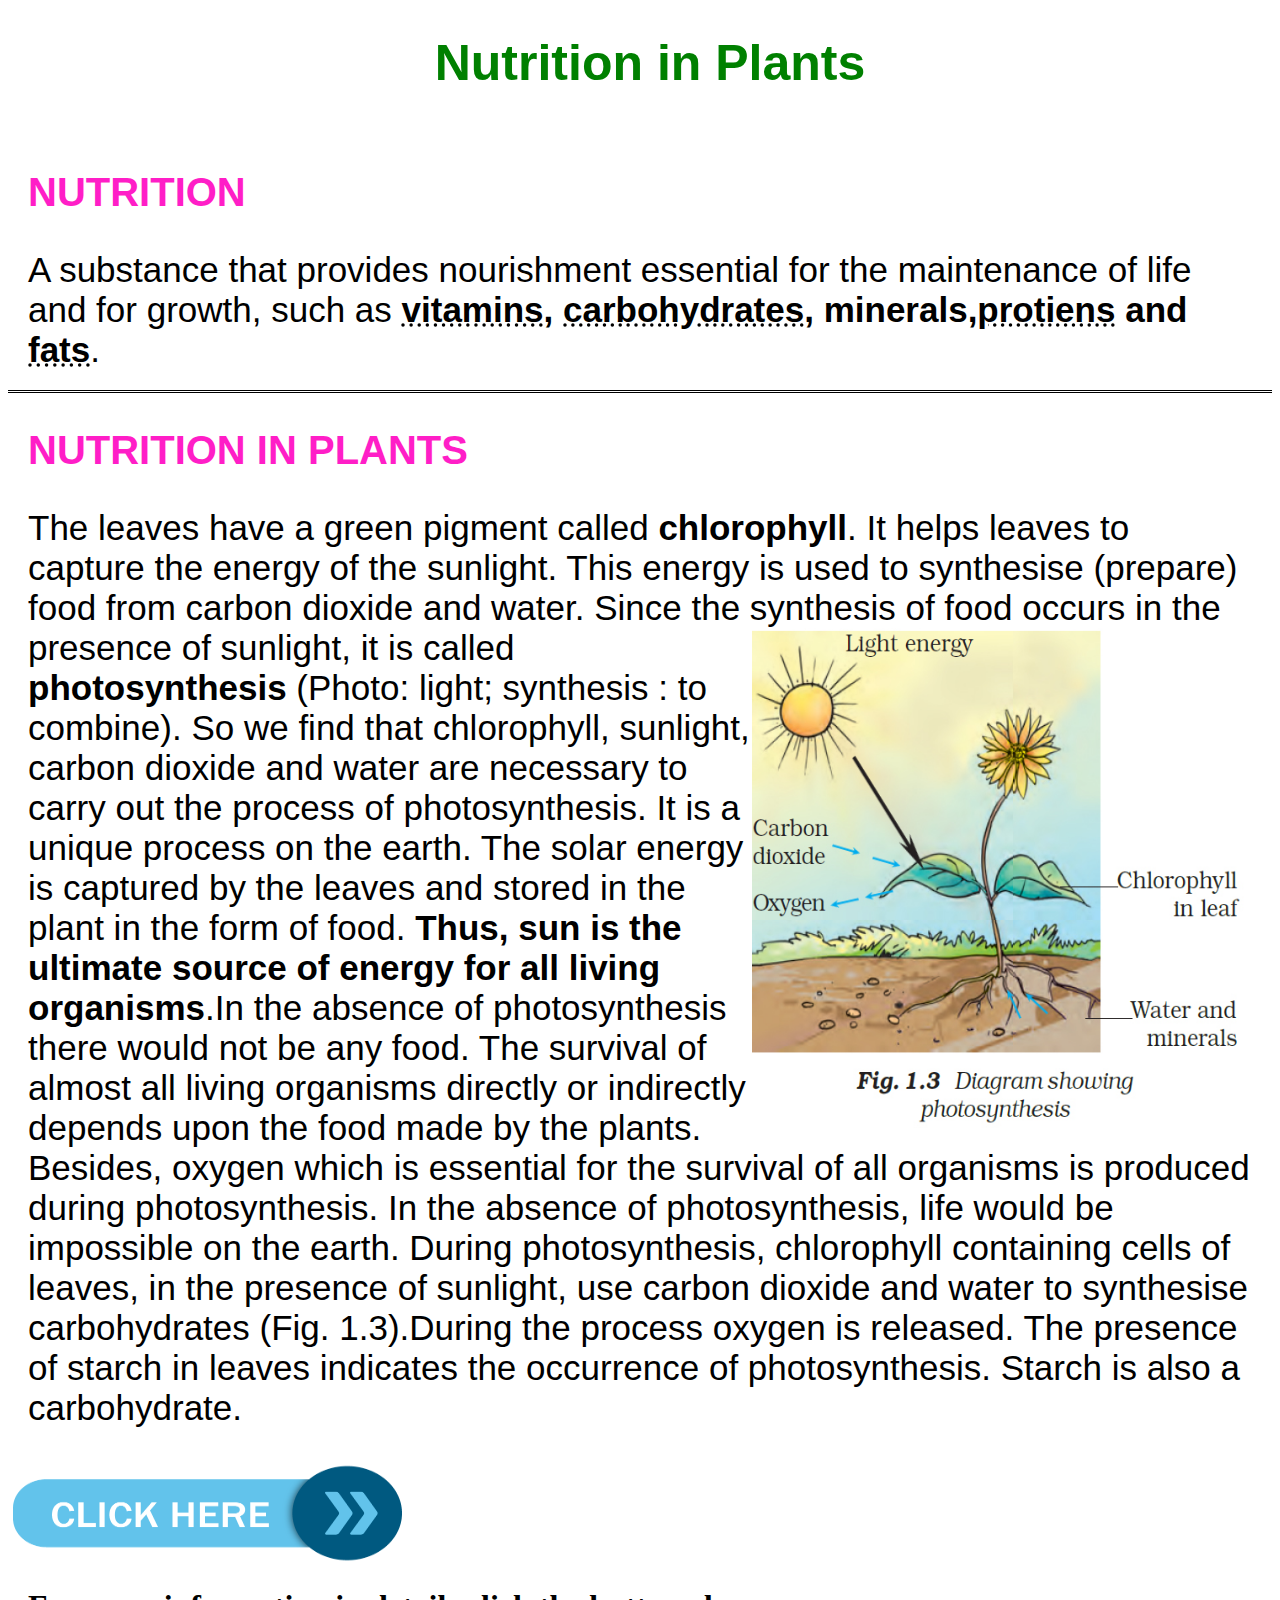
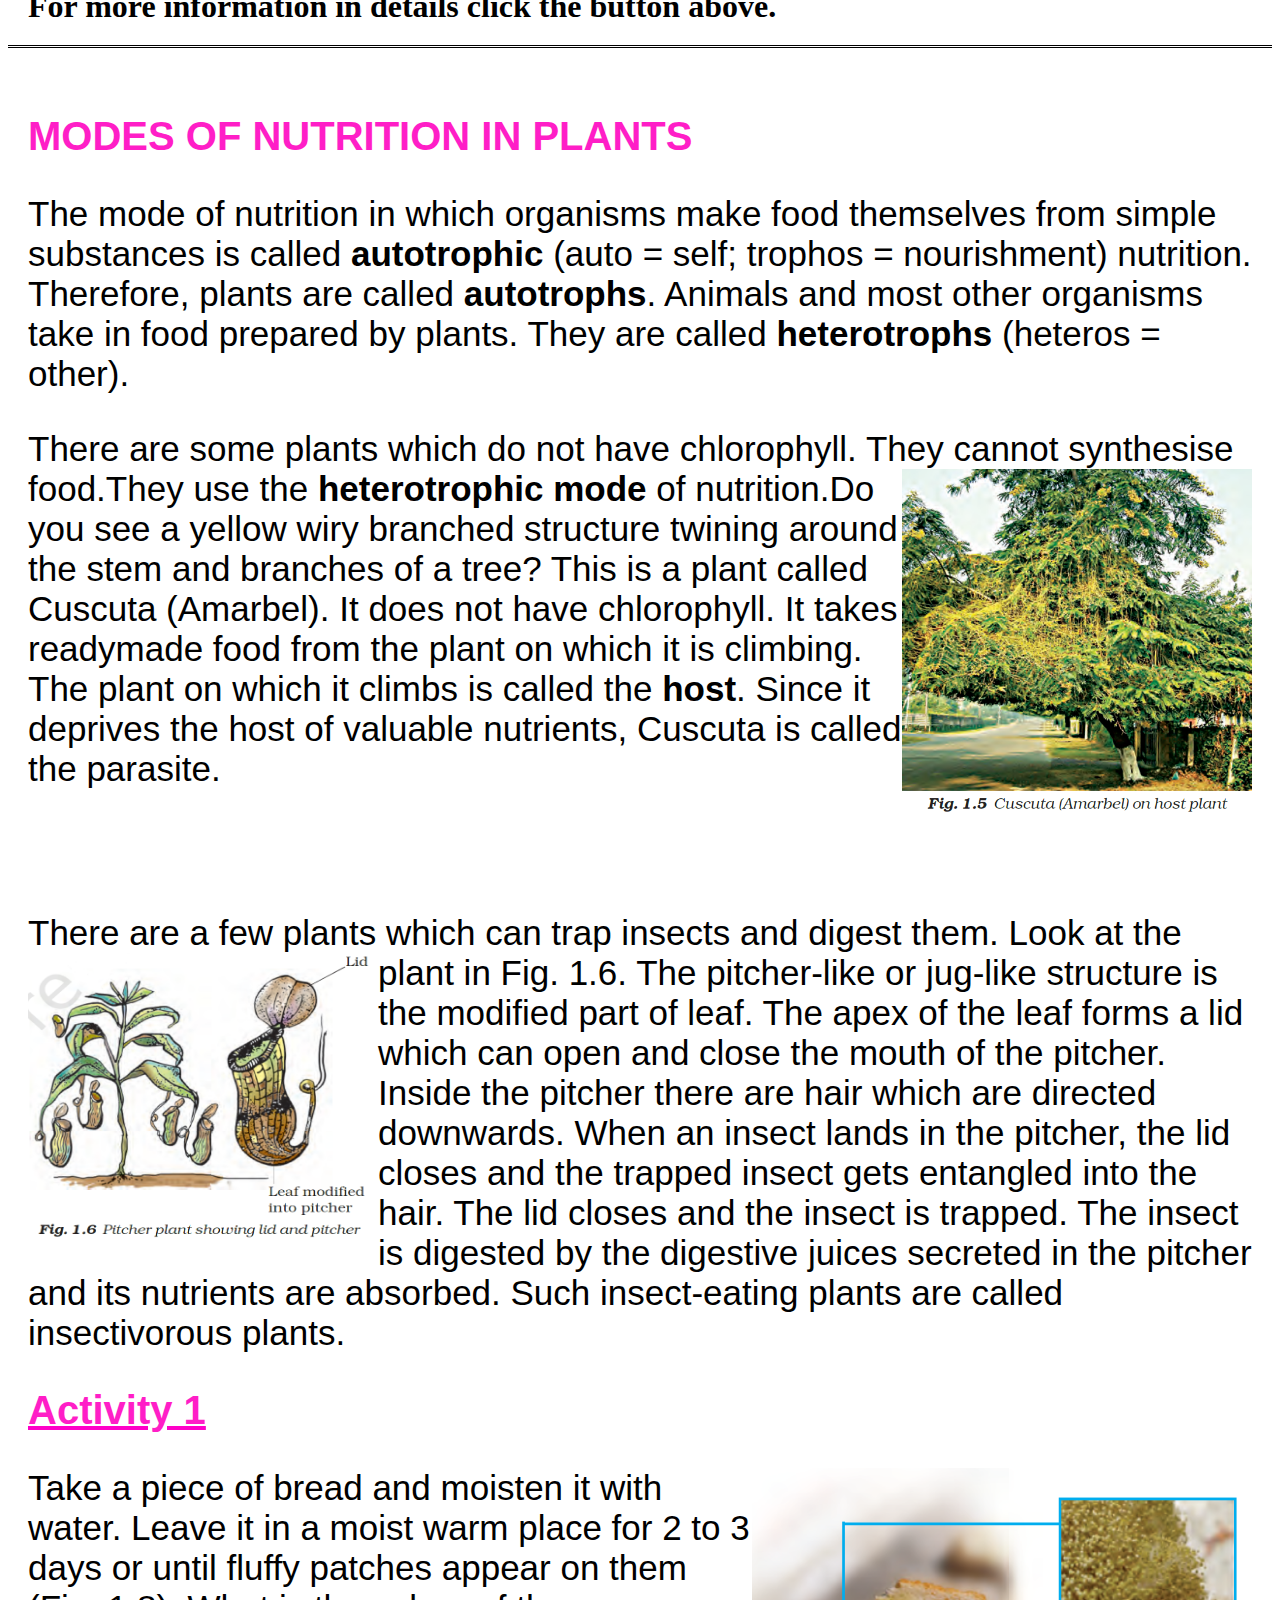
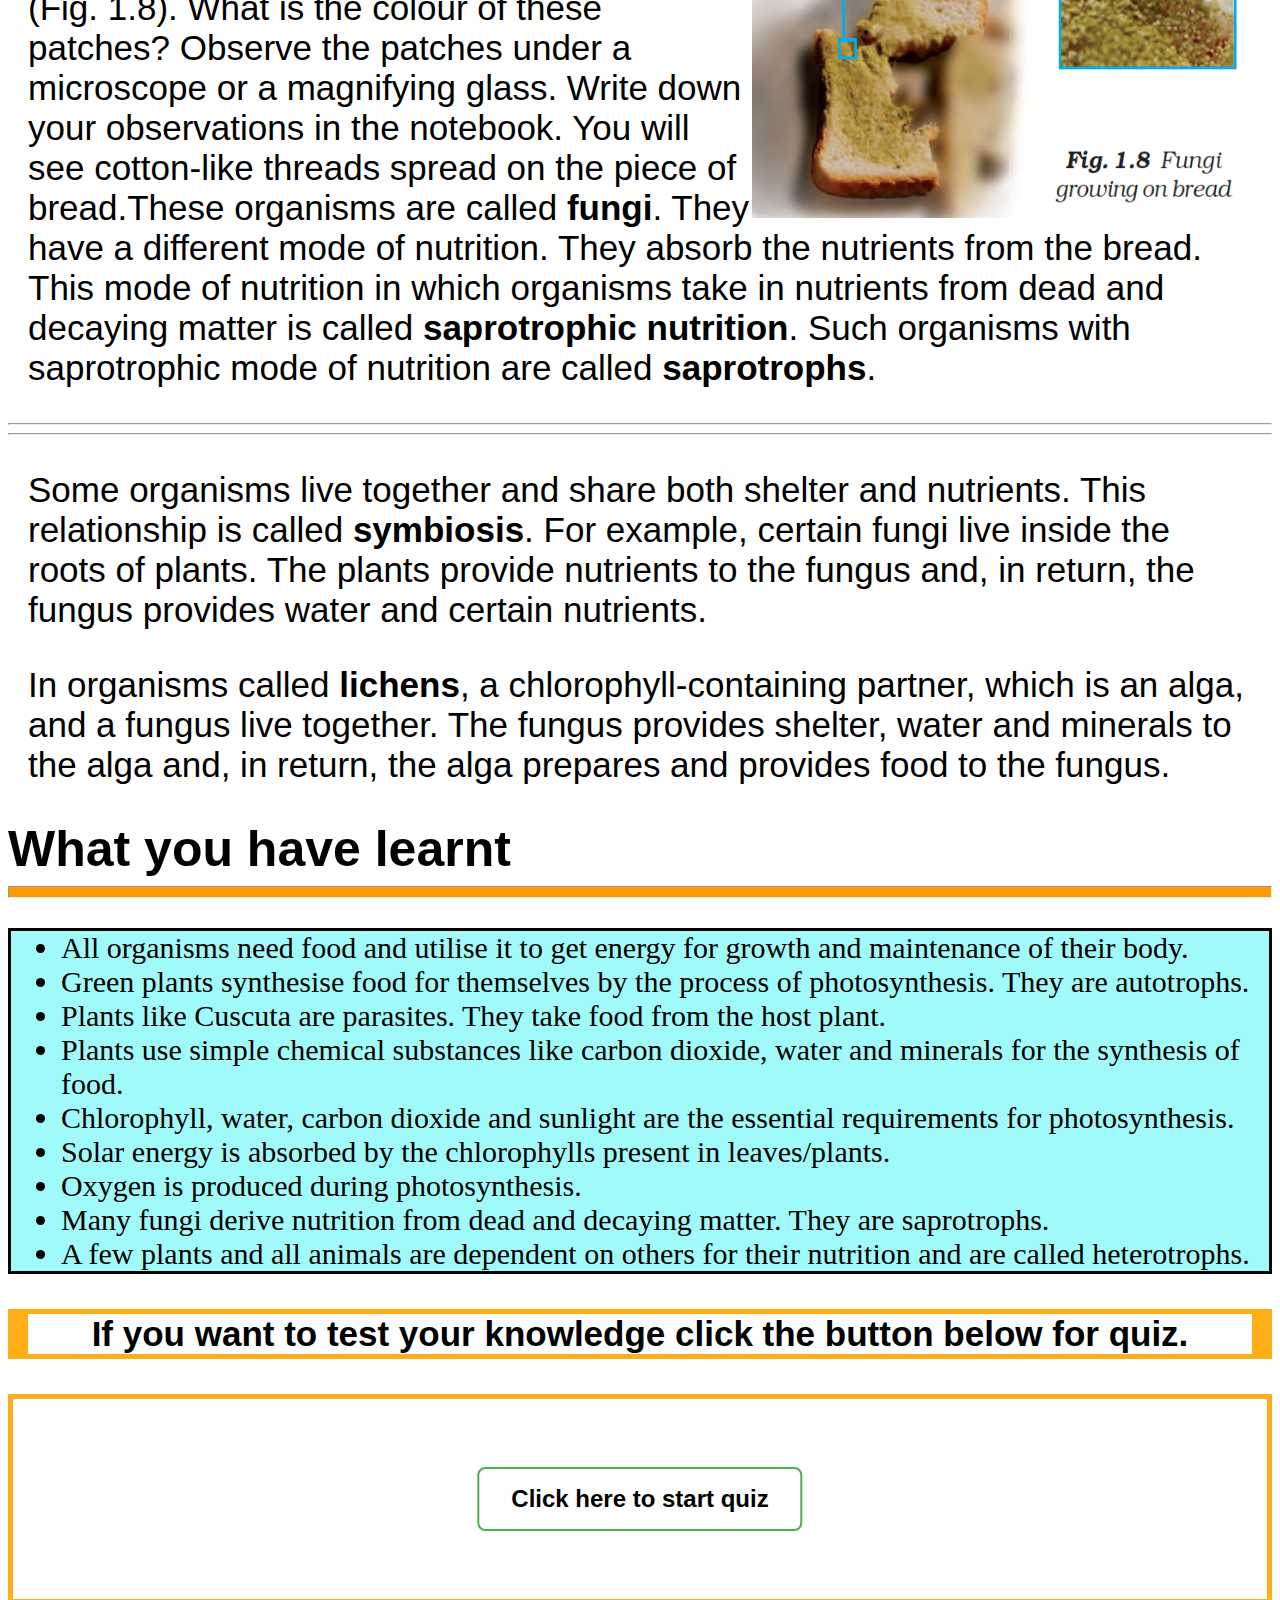
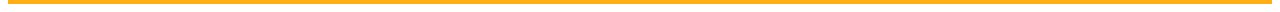
<file: project1/index.html>
<!DOCTYPE html>
<html>

<head lang="en">
    <title>Types and funtions of Nutrients</title>
    <link rel="stylesheet" href="css/external.css">
    <link rel="icon" type="image/x-icon" href="favicon.ico">
</head>

<body>
    <h1 class="mainHeader">
        Nutrition in Plants
    </h1>
    <br>
    <h1 class="subHeader">
        NUTRITION
    </h1>
    <p class="bottomBrd">
        A substance that provides nourishment essential for the maintenance of life and for growth, such
        as <b>
            <abbr
                title="Vitamins are considered essential nutrients—because acting in concert, they perform hundreds of roles in the body. They help shore up bones, heal wounds, and boost our immune system. They also convert food into energy, and repair cellular damage.">vitamins</abbr>,
            <abbr
                title="The compounds of carbon, hydrogen and oxygen which provide energy for our body are called carbohydrates.">carbohydrates</abbr>,
            minerals,<abbr
                title="Proteins are large, complex molecules that play many critical roles in the body. They do most of the work in cells and are required for the structure, function, and regulation of the body's tissues and organs. These proteins provide structure and support for cells. On a larger scale, they also allow the body to move.">protiens</abbr>
            and <abbr
                title="The body uses fat as a fuel source, and fat is the major storage form of energy in the body.">fats</abbr></b>.
    </p>
    <h1 class="subHeader">NUTRITION IN PLANTS</h1>
    <p>
        The leaves have a green pigment
        called <b>chlorophyll</b>. It helps leaves to
        capture the energy of the sunlight. This
        energy is used to synthesise (prepare)
        food from carbon dioxide and water.
        Since the synthesis of food occurs in the
        presence of sunlight, it is called
        <img align="right" src="images/photosynthsis.jpg" alt="photosynthesis" width="500" height="500">
        <b>photosynthesis</b> (Photo: light; synthesis :
        to combine). So we find that chlorophyll,
        sunlight, carbon dioxide and water are
        necessary to carry out the process of
        photosynthesis. It is a unique process
        on the earth. The solar energy is
        captured by the leaves and stored in the
        plant in the form of food. <b>Thus, sun is
            the ultimate source of energy for all
            living organisms</b>.In the absence of photosynthesis
        there would not be any food. The
        survival of almost all living organisms
        directly or indirectly depends upon the
        food made by the plants. Besides,
        oxygen which is essential for the survival of all organisms is produced during
        photosynthesis. In the absence of
        photosynthesis, life would be impossible
        on the earth.
        During photosynthesis, chlorophyll
        containing cells of leaves, in
        the presence of sunlight, use carbon
        dioxide and water to synthesise
        carbohydrates (Fig. 1.3).During the process oxygen is
        released. The presence of starch in
        leaves indicates the occurrence of
        photosynthesis. Starch is also a
        carbohydrate.

    </p>

    <a href="https://youtu.be/j7mU6LJJx0Q" target="_blank" class=""><img src="images/clickHereButton.png" width="400px"
            height="100px"></a>
    <h1 class="bottomBrd">
        For more information in details click the button above.
    </h1>
    <br />
    <h1 class="subHeader">MODES OF NUTRITION IN PLANTS </h1>
    <p class="leftTxt">
        The mode of
        nutrition in which organisms make food
        themselves from simple substances is
        called <b>autotrophic</b> (auto = self; trophos
        = nourishment) nutrition. Therefore,
        plants are called <b>autotrophs</b>. Animals
        and most other organisms take in food
        prepared by plants. They are called
        <b>heterotrophs</b> (heteros = other).
    </p>
    <p>
        There are some plants which do not have
        chlorophyll. They cannot synthesise
        food.They use the <b>heterotrophic mode</b>
        <img align="right" src="images/cusscuta.png" alt="cusscuta tree" width="350" height="350">
        of nutrition.Do
        you see a yellow wiry branched structure
        twining around the stem and branches
        of a tree? This is a plant called Cuscuta
        (Amarbel). It does not have chlorophyll.
        It takes readymade food from the plant
        on which it is climbing. The plant on
        which it climbs is called the <b>host</b>.
        Since
        it deprives the host of valuable nutrients,
        Cuscuta is called the parasite.
    </p>
    <br />
    <br />
    <br />
    <p>
        There are a few plants
        which can trap insects and digest them.
        Look at
        the plant in Fig. 1.6. The pitcher-like or
        <img align="left" src="images/pitcherPlant.png" width="350" height="300">
        jug-like structure is the modified part
        of leaf. The apex of the leaf forms a lid
        which can open and close the mouth of
        the pitcher. Inside the pitcher there are
        hair which are directed downwards.
        When an insect lands in the pitcher, the
        lid closes and the trapped insect gets
        entangled into the hair. The lid closes
        and the insect is trapped. The insect is
        digested by the digestive juices secreted
        in the pitcher and its nutrients are
        absorbed. Such insect-eating plants are
        called insectivorous plants.
    </p>
    <div>
        <h1 class="subHeader">
            <u class="activity">
                Activity 1 </u>
        </h1>
        <p>
            <img align="right" src="images/Fungi.png" width="500" height="350">
            Take a piece of bread and moisten it with
            water. Leave it in a moist warm place
            for 2 to 3 days or until fluffy patches
            appear on them (Fig. 1.8). What is the
            colour of these patches? Observe the
            patches under a microscope or a
            magnifying glass. Write down your
            observations in the notebook. You will
            see cotton-like threads spread on the
            piece of bread.These organisms are called <b>fungi</b>.
            They have a different mode of nutrition.
            They absorb the nutrients from the
            bread. This mode of nutrition in which
            organisms take in nutrients from dead
            and decaying matter is called
            <b>saprotrophic nutrition</b>. Such organisms
            with saprotrophic mode of nutrition are
            called <b>saprotrophs</b>.
        </p>
    </div>
    <hr>
    <hr>
    <p>
        Some organisms live together and
        share both shelter and nutrients. This
        relationship is called <b>symbiosis</b>. For
        example, certain fungi live inside the
        roots of plants. The plants provide
        nutrients to the fungus and, in return,
        the fungus provides water and certain
        nutrients.
    </p>
    <p>
        In organisms called <b>lichens</b>, a
        chlorophyll-containing partner, which is
        an alga, and a fungus live together. The
        fungus provides shelter, water and
        minerals to the alga and, in return, the
        alga prepares and provides food to the
        fungus.
    <div class="blueBg"> What you
        have learnt</div>
    <hr class="underActivity">
    <div>
        <ul class="ulBack">
            <li>All organisms need food and utilise it to get energy for growth and
                maintenance of their body.</li>
            <li>Green plants synthesise food for themselves by the process of
                photosynthesis. They are autotrophs.</li>
            <li>Plants like Cuscuta are parasites. They take food from the host plant.</li>
            <li>Plants use simple chemical substances like carbon dioxide, water and
                minerals for the synthesis of food.</li>
            <li>Chlorophyll, water, carbon dioxide and sunlight are the essential
                requirements for photosynthesis.</li>
            <li>Solar energy is absorbed by the chlorophylls present in leaves/plants.</li>
            <li>Oxygen is produced during photosynthesis.</li>
            <li>Many fungi derive nutrition from dead and decaying matter. They are
                saprotrophs.</li>
            <li>A few plants and all animals are dependent on others for their nutrition
                and are called heterotrophs.</li>
        </ul>
    </div>
    <p class="one"><b>
            If you want to test your knowledge click the button below for quiz.</b>
    </p>
    <div class="container">
        <div class="center">
            <button class="button button1" onclick="document.location='exercise.html'"><b>Click here to start
                    quiz</b></button>
        </div>
    </div>


</body>

</html>
</file>
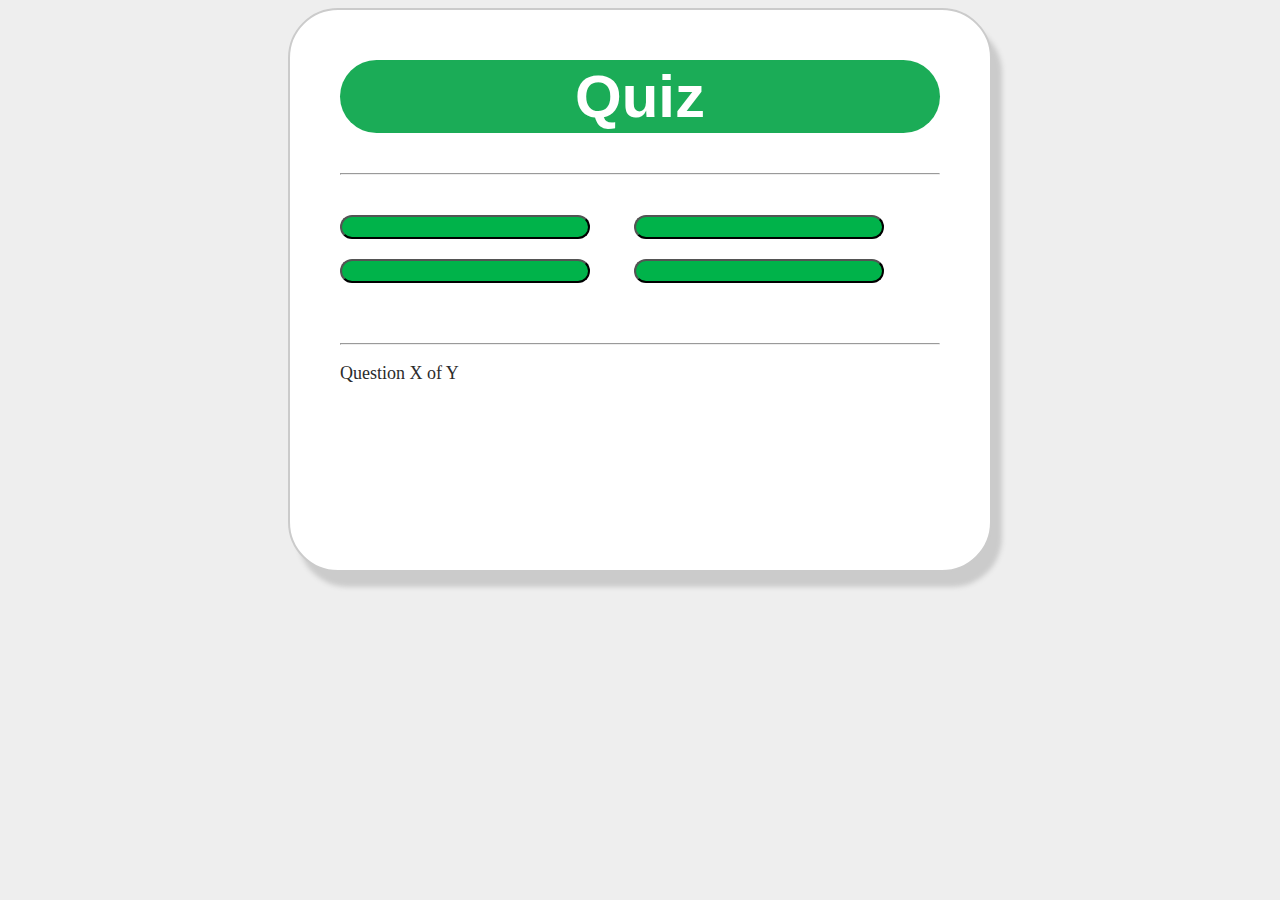
<file: project1/exercise.html>
<!DOCTYPE html>
<html>

<head lang="en">
    <meta charset="UTF-8">
    <title>Quiz</title>
    <link rel="stylesheet" href="css/extra.css">
</head>

<body>
    <div class="grid">
        <div id="quiz">
            <h1>Quiz</h1>
            <hr style="margin: bottom 20px;">
            <p id="question"></p>
            <div class="btn">
                <button id="bt0"><span id="choice0"></span></button>
                <button id="bt1"><span id="choice1"></span></button>
                <button id="bt2"><span id="choice2"></span></button>
                <button id="bt3"><span id="choice3"></span></button>
            </div>
            <hr style="margin-top: 50px">
            <footer>
                <p id="progress">Question X of Y</p>
            </footer>
        </div>
    </div>
    <script src="F:\arnav\computer\coding\HTML\project1\javascript\script.js"></script>
    <script src="F:\arnav\computer\coding\HTML\project1\javascript\question.js"></script>
    <script src="F:\arnav\computer\coding\HTML\project1\javascript\script.js"></script>
</body>

</html>
</file>
<file: project1/css/external.css>
p    {font-size: 35px; font-family: 'Lucida Sans', 'Lucida Sans Regular', 'Lucida Grande', 'Lucida Sans Unicode', Geneva, Verdana, sans-serif;}
ul   {font-size: 30px; font-family: cursive;}
ol   {font-size: 30px; font-family: Arial, Helvetica, sans-serif;}
p {padding-left: 20px; padding-right: 20px;}
ol, ul {padding-left: 50px;}
h1   {padding-left: 15pt;}

.mainHeader {text-align:center; font:  bold 50px arial; color: green;}
.subHeader {font:  40px arial; color:rgb(255, 30, 199); font-weight: bold;}
.leftTxt {text-align: left;}
.rightTxt {text-align: right;}
.bottomBrd {padding-bottom:20px; border-bottom-style: double; }
.blueBg {font-size: 50px; font-family: 'Franklin Gothic Medium', 'Arial Narrow', Arial, sans-serif; font-weight: bold; }
.underActivity { height: 10px; border: width 10px;;background-color:rgb(255, 153, 0) ;}
.ulBack {background-color: rgb(160, 250, 250); border:rgb(0, 0, 0); border: width 5px; border-style:solid;}
.activity {text-decoration-color:rgb(255, 0, 200)}


.one {border-style: solid;
    border-width: 5px 20px;
    border-color: rgb(255, 174, 23);
    text-align: center;
}

    .center {
        margin: 0;
        position: absolute;
        top: 50%;
        left: 50%;
        -ms-transform: translate(-50%, -50%);
        transform: translate(-50%, -50%);
      }

      .container { 
        height: 200px;
        position: relative;
        border: 5px solid rgb(255, 174, 23); 
      }

      .button {
        background-color: #4CAF50; /* Green */
        border: none;
        color: white;
        padding: 16px 32px;
        text-align: center;
        text-decoration: none;
        display: inline-block;
        font-size: 24px;
        margin: 4px 2px;
        transition-duration: 0.4s;
        cursor: pointer;
        border-radius: 8px;
      }

      .button1 {
        background-color: white; 
        color: black; 
        border: 2px solid #4CAF50;
      }
      
      .button1:hover {
        background-color: #4CAF50;
        color: white;
      }
</file>
<file: project1/css/extra.css>
body {
    background-color: #eeeeee;
}

.grid {
    width: 600px;
    height: 500px;
    margin: 0 auto;
    background-color: #fff;
    padding: 10px 50px 50px 50px;
    border-radius: 50px;
    border: 2px solid #cbcbcb;
    box-shadow: 10px 15px 5px #cbcbcb;
}

.grid h1 {
    font-family: sans-serif;
    background-color: #1bac57;
    font-size: 60px;
    text-align: center;
    color: #ffffff;
    padding: 2px 0px;
    border-radius: 50px;
}

#score {
    color: #5a6772;
    text-align: center;
    font-size: 30px;
}

.grid #question {
    font-family: monospace;
    font-size: 30px;
    color: #5a6772;
}

.btn {
    margin-top: 30px;
}

#bt0,
#bt1,
#bt2,
#bt3 {
    background-color: #00b34a;
    width: 250px;
    font-size: 20px;
    color: #fff;
    border-radius: 50px;
    margin: 10px 40px 10px 0px;
    padding: 10px 10px;
}

#bt0:hover,
#bt1:hover,
#bt2:hover,
#bt3:hover {
    cursor: pointer;
    background-color: #0bff71;
}

#bt0:focus,
#bt1:focus,
#bt2:focus,
#bt3:focus {
    outline: 0;
}

#progress {
    color: #2b2b2b;
    font-size: 18px;
}

#question {
    font: 20px rgb(148, 148, 148);
}
</file>
